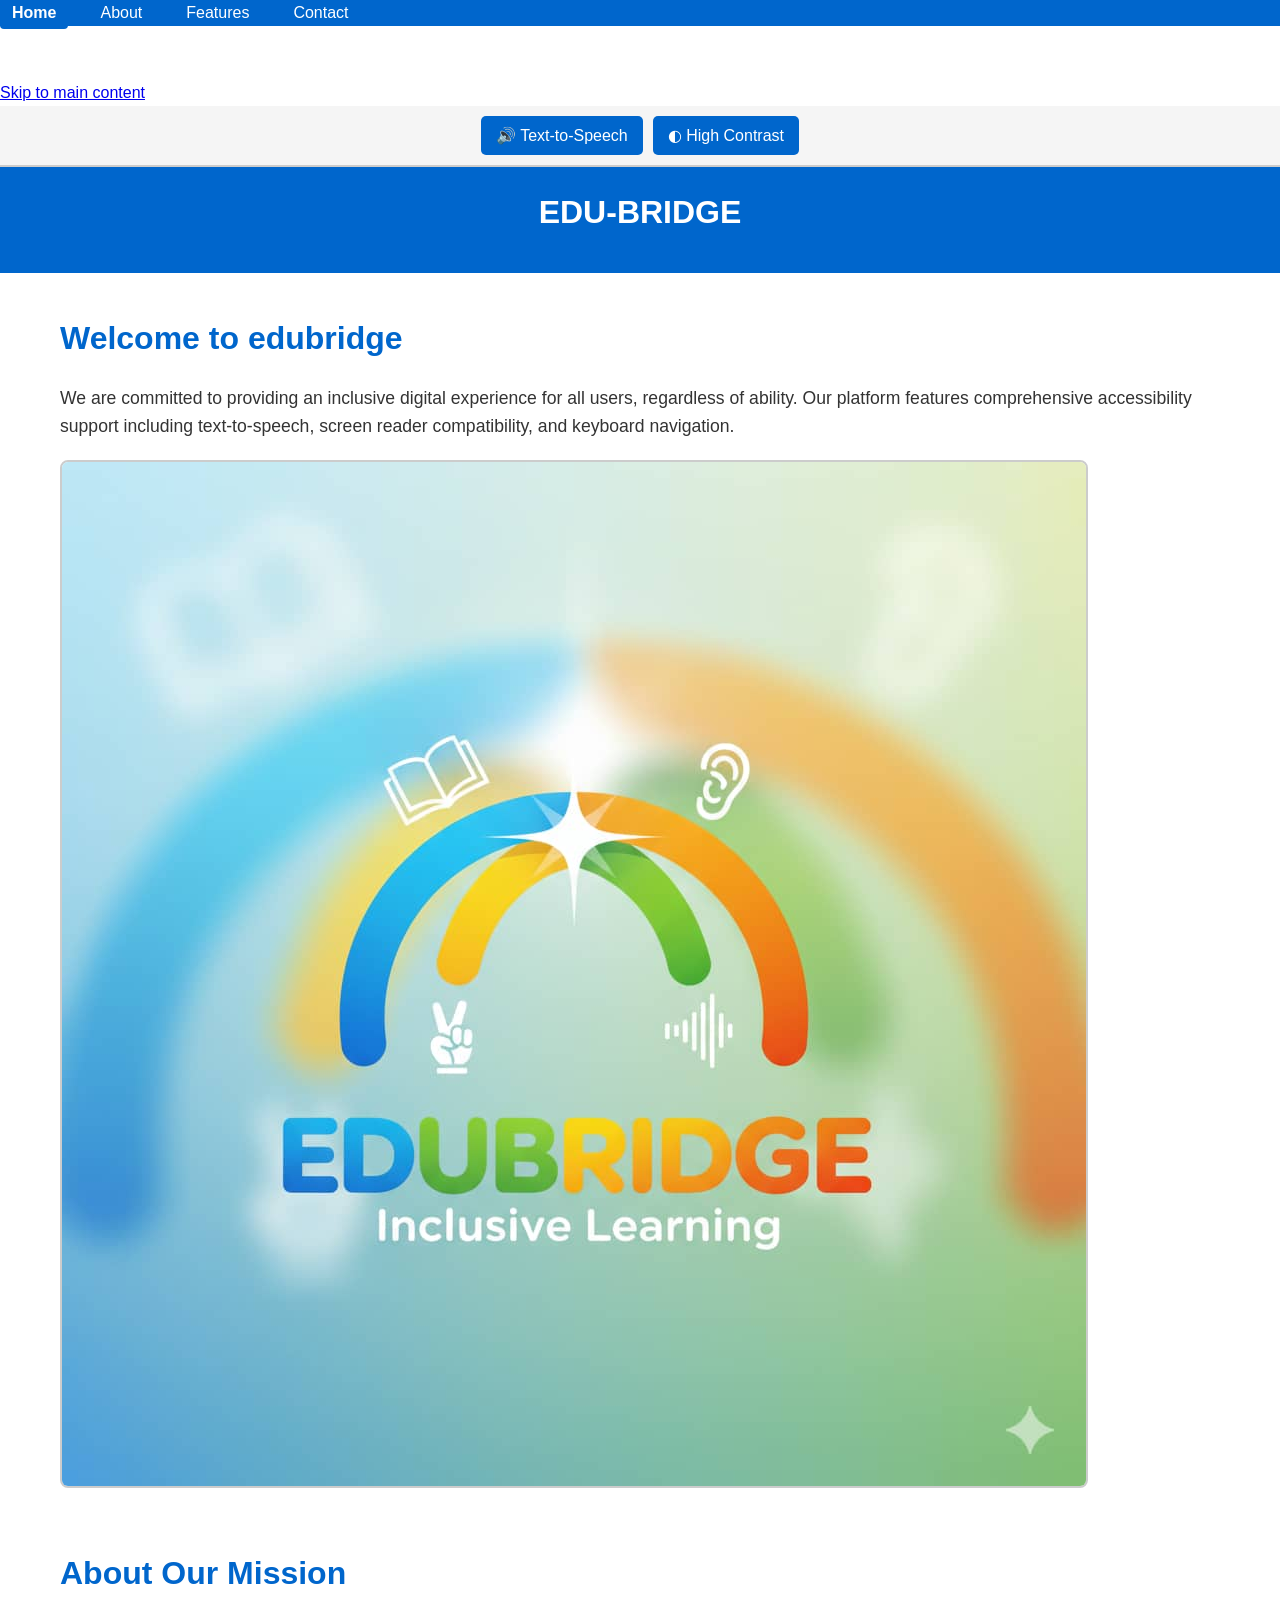
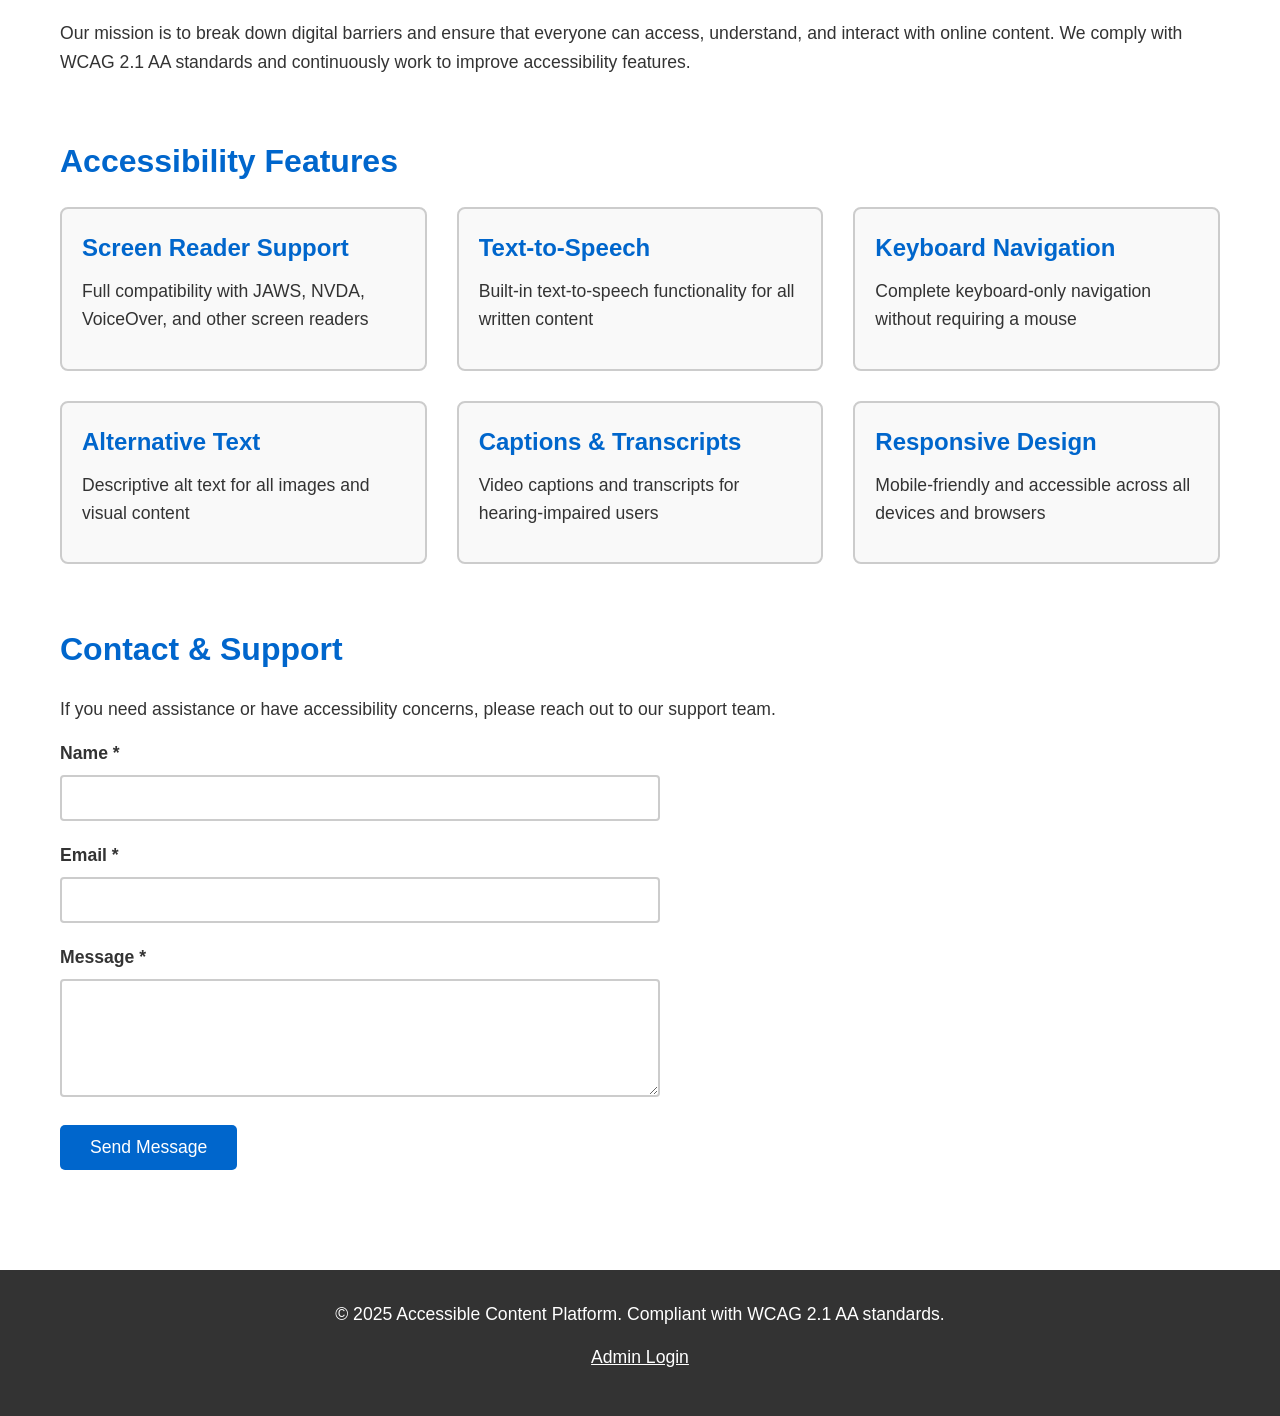
<file: index.html>
<!DOCTYPE html>
<html lang="en">
  <head>
    <meta charset="UTF-8" />
    <meta name="viewport" content="width=device-width, initial-scale=1.0" />
    <meta
      name="description"
      content="Accessible content platform with text-to-speech, screen reader support, and full WCAG compliance"
    />
    <title>Accessible Content Platform</title>
    <link rel="stylesheet" href="css style/style.css" />
  </head>
  <body>
    <!-- Skip to main content link for keyboard users -->
    <a href="#main-content" class="skip-link">Skip to main content</a>

    <!-- Accessibility Controls Bar -->
    <div
      class="accessibility-controls"
      role="region"
      aria-label="Accessibility controls"
    >
      <button
        id="tts-toggle"
        aria-pressed="false"
        aria-label="Toggle text-to-speech"
      >
        <span aria-hidden="true">🔊</span> Text-to-Speech
      </button>
      
      <button
        id="high-contrast-toggle"
        aria-pressed="false"
        aria-label="Toggle high contrast mode"
      >
        <span aria-hidden="true">◐</span> High Contrast
      </button>
    </div>

    <!-- Header with navigation -->
    <header role="banner">
      
        <h1>EDU-BRIDGE</h1>
        <nav role="navigation" aria-label="Main navigation">
        <ul>
          <li><a href="#main-content" aria-current="page">Home</a></li>
          <li><a href="#about">About</a></li>
          <li><a href="#features">Features</a></li>
          <li><a href="#contact">Contact</a></li>
        </ul>
      </nav>
    </header>

    <!-- Main content area -->
    <main id="main-content" role="main" tabindex="-1">
      <!-- Welcome Section -->
      <section aria-labelledby="welcome-heading">
        <h2 id="welcome-heading"><b>Welcome to edubridge</b></h2>
        <p class="tts-content">
          We are committed to providing an inclusive digital experience for all
          users, regardless of ability. Our platform features comprehensive
          accessibility support including text-to-speech, screen reader
          compatibility, and keyboard navigation.
        </p>
        <img
          src="edubridge.jpg"
          alt="Diverse group of people using various assistive technologies to access digital content"
          loading="lazy"
        />
      </section>

      <!-- About Section -->
      <section id="about" aria-labelledby="about-heading">
        <h2 id="about-heading">About Our Mission</h2>
        <p class="tts-content">
          Our mission is to break down digital barriers and ensure that everyone
          can access, understand, and interact with online content. We comply
          with WCAG 2.1 AA standards and continuously work to improve
          accessibility features.
        </p>
      </section>

      <!-- Features Section -->
      <section id="features" aria-labelledby="features-heading">
        <h2 id="features-heading">Accessibility Features</h2>
        <ul class="features-list">
          <li>
            <h3>Screen Reader Support</h3>
            <p class="tts-content">
              Full compatibility with JAWS, NVDA, VoiceOver, and other screen
              readers
            </p>
          </li>
          <li>
            <h3>Text-to-Speech</h3>
            <p class="tts-content">
              Built-in text-to-speech functionality for all written content
            </p>
          </li>
          <li>
            <h3>Keyboard Navigation</h3>
            <p class="tts-content">
              Complete keyboard-only navigation without requiring a mouse
            </p>
          </li>
          <li>
            <h3>Alternative Text</h3>
            <p class="tts-content">
              Descriptive alt text for all images and visual content
            </p>
          </li>
          <li>
            <h3>Captions & Transcripts</h3>
            <p class="tts-content">
              Video captions and transcripts for hearing-impaired users
            </p>
          </li>
          <li>
            <h3>Responsive Design</h3>
            <p class="tts-content">
              Mobile-friendly and accessible across all devices and browsers
            </p>
          </li>
        </ul>
      </section>

      <!-- Contact Section -->
      <section id="contact" aria-labelledby="contact-heading">
        <h2 id="contact-heading">Contact & Support</h2>
        <p class="tts-content">
          If you need assistance or have accessibility concerns, please reach
          out to our support team.
        </p>
        <form action="/api/contact" method="POST" aria-label="Contact form">
          <div class="form-group">
            <label for="name">Name <span aria-label="required">*</span></label>
            <input
              type="text"
              id="name"
              name="name"
              required
              aria-required="true"
            />
          </div>
          <div class="form-group">
            <label for="email"
              >Email <span aria-label="required">*</span></label
            >
            <input
              type="email"
              id="email"
              name="email"
              required
              aria-required="true"
            />
          </div>
          <div class="form-group">
            <label for="message"
              >Message <span aria-label="required">*</span></label
            >
            <textarea
              id="message"
              name="message"
              rows="5"
              required
              aria-required="true"
            ></textarea>
          </div>
          <button type="submit">Send Message</button>
        </form>
        <div
          role="status"
          aria-live="polite"
          id="form-status"
          class="visually-hidden"
        ></div>
      </section>
    </main>

    <!-- Footer -->
    <footer role="contentinfo">
      <p class="tts-content">
        © 2025 Accessible Content Platform. Compliant with WCAG 2.1 AA
        standards.
      </p>
      <p>
        <a href="/admin">Admin Login</a>
      </p>
    </footer>

    <script src="js/accessibility.js"></script>

    <script src="js/home.js"></script>
  </body>
</html>
</file>
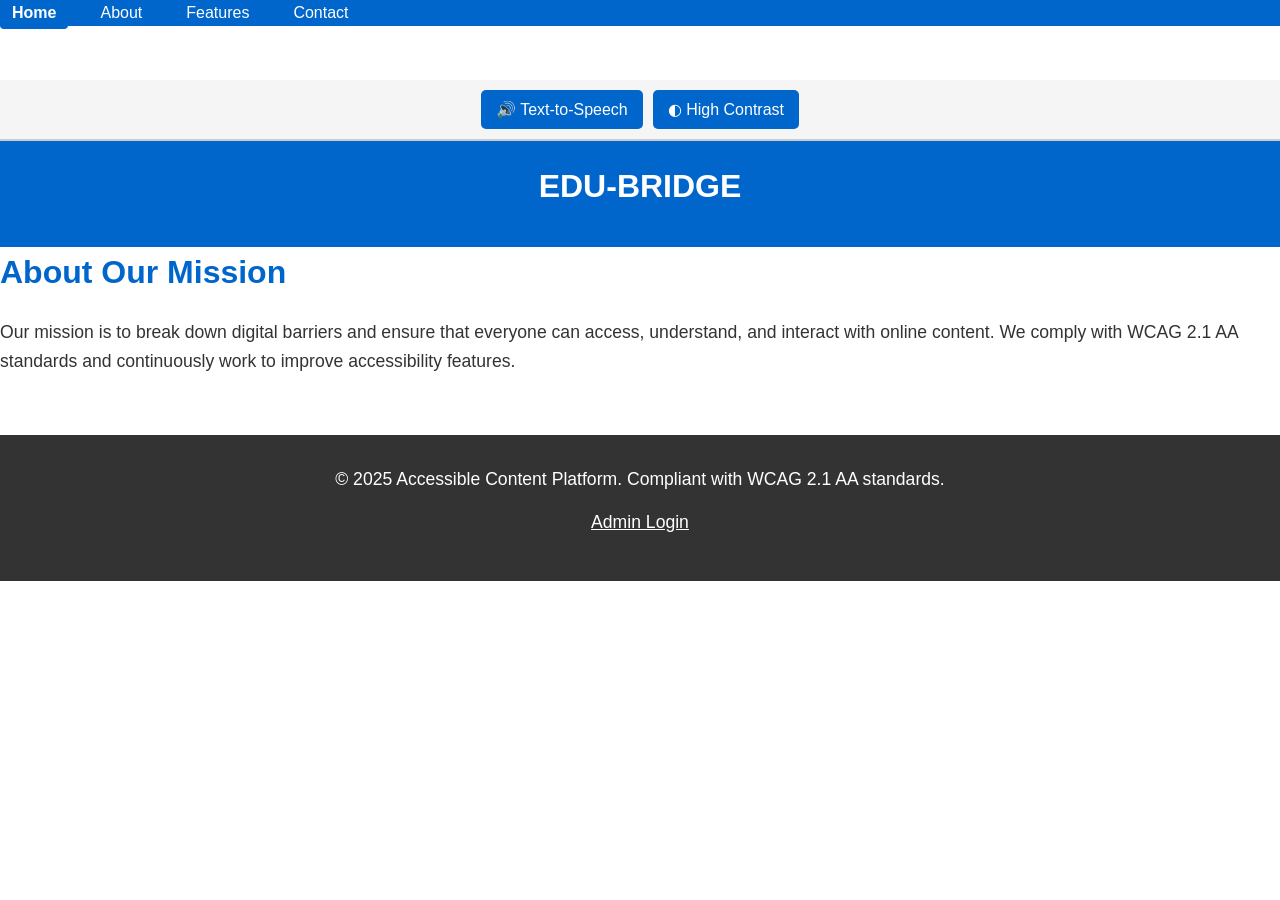
<file: about.html>
<!DOCTYPE html>
<html lang="en">
<head>
    <meta charset="UTF-8">
    <meta name="viewport" content="width=device-width, initial-scale=1.0">
    <link rel="stylesheet" href="css style/style.css">
    <title>Document</title>
</head>
<body>

<!-- Accessibility Controls Bar -->
    <div
      class="accessibility-controls"
      role="region"
      aria-label="Accessibility controls"
    >
      <button
        id="tts-toggle"
        aria-pressed="false"
        aria-label="Toggle text-to-speech"
      >
        <span aria-hidden="true">🔊</span> Text-to-Speech
      </button>
      
      <button
        id="high-contrast-toggle"
        aria-pressed="false"
        aria-label="Toggle high contrast mode"
      >
        <span aria-hidden="true">◐</span> High Contrast
      </button>
    </div>

    <!-- Header with navigation -->
    <header role="banner">
      
        <h1>EDU-BRIDGE</h1>
        <nav role="navigation" aria-label="Main navigation">
        <ul>
          <li><a href="index.html" aria-current="page">Home</a></li>
          <li><a href="about.html">About</a></li>
          <li><a href="features.html">Features</a></li>
          <li><a href="contact.html">Contact</a></li>
        </ul>
      </nav>
    </header>



    <!-- About Section -->
      <section id="about" aria-labelledby="about-heading">
        <h2 id="about-heading">About Our Mission</h2>
        <p class="tts-content">
          Our mission is to break down digital barriers and ensure that everyone
          can access, understand, and interact with online content. We comply
          with WCAG 2.1 AA standards and continuously work to improve
          accessibility features.
        </p>
      </section>

<!-- Footer -->
    <footer role="contentinfo">
      <p class="tts-content">
        © 2025 Accessible Content Platform. Compliant with WCAG 2.1 AA
        standards.
      </p>
      <p>
        <a href="/admin">Admin Login</a>
      </p>
    </footer>

    <script src="js/accessibility.js"></script>

    <script src="js/home.js"></script>


</body>
</html>
</file>
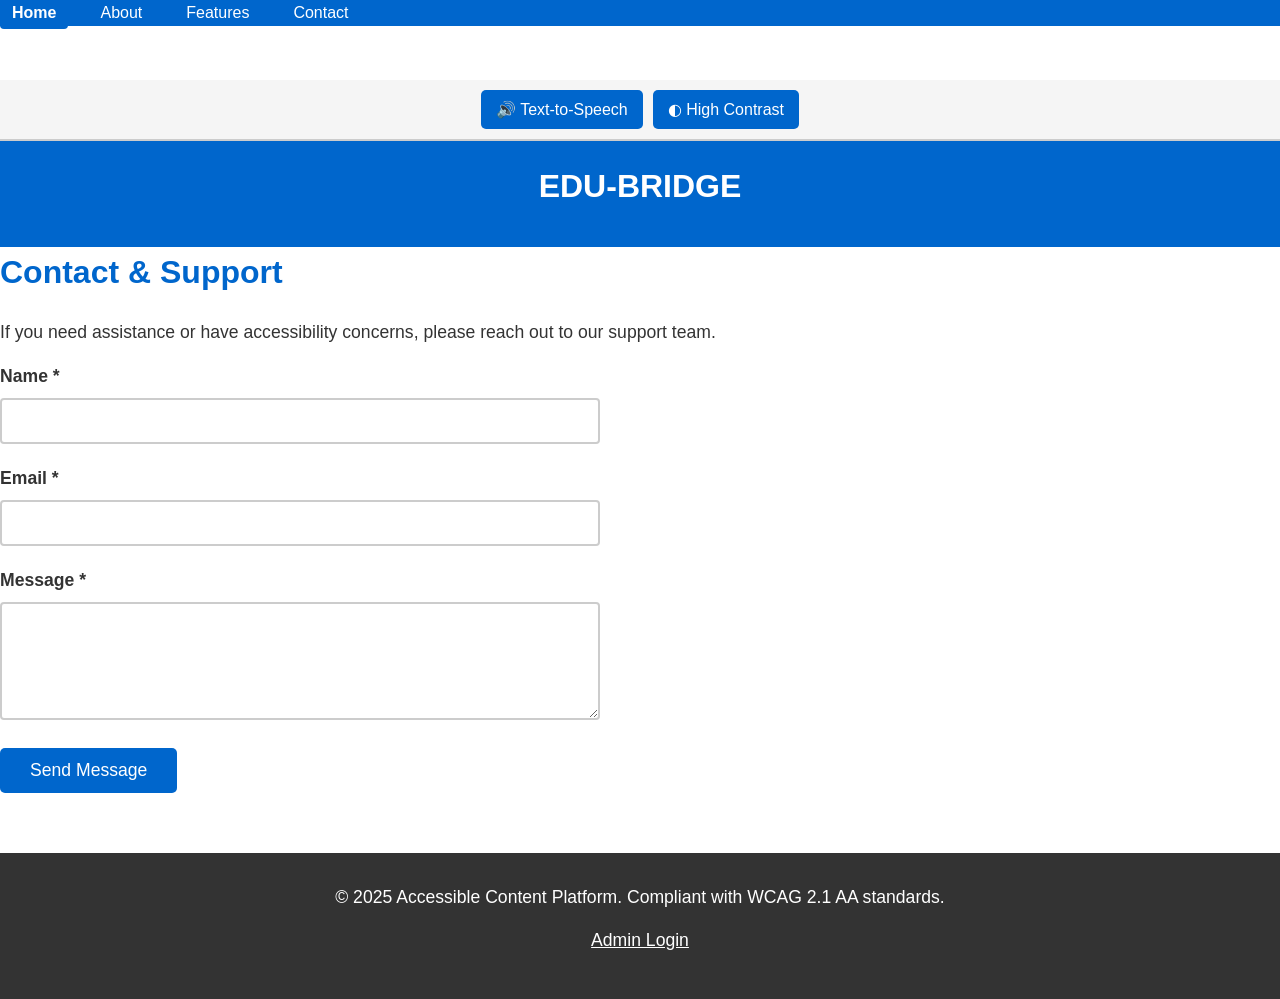
<file: contact.html>
<!DOCTYPE html>
<html lang="en">
<head>
    <meta charset="UTF-8">
    <meta name="viewport" content="width=device-width, initial-scale=1.0">
        <link rel="stylesheet" href="css style/style.css" />
    <title>Contact Us</title>
</head>
<body>
    <!-- Accessibility Controls Bar -->
    <div
      class="accessibility-controls"
      role="region"
      aria-label="Accessibility controls"
    >
      <button
        id="tts-toggle"
        aria-pressed="false"
        aria-label="Toggle text-to-speech"
      >
        <span aria-hidden="true">🔊</span> Text-to-Speech
      </button>
      
      <button
        id="high-contrast-toggle"
        aria-pressed="false"
        aria-label="Toggle high contrast mode"
      >
        <span aria-hidden="true">◐</span> High Contrast
      </button>
    </div>

    <!-- Header with navigation -->
    <header role="banner">
      
        <h1>EDU-BRIDGE</h1>
        <nav role="navigation" aria-label="Main navigation">
        <ul>
          <li><a href="index.html" aria-current="page">Home</a></li>
          <li><a href="about.html">About</a></li>
          <li><a href="features.html">Features</a></li>
          <li><a href="contact.html">Contact</a></li>
        </ul>
      </nav>
    </header>

    <!-- Contact Section -->
      <section id="contact" aria-labelledby="contact-heading">
        <h2 id="contact-heading">Contact & Support</h2>
        <p class="tts-content">
          If you need assistance or have accessibility concerns, please reach
          out to our support team.
        </p>
        <form action="/api/contact" method="POST" aria-label="Contact form">
          <div class="form-group">
            <label for="name">Name <span aria-label="required">*</span></label>
            <input
              type="text"
              id="name"
              name="name"
              required
              aria-required="true"
            />
          </div>
          <div class="form-group">
            <label for="email"
              >Email <span aria-label="required">*</span></label
            >
            <input
              type="email"
              id="email"
              name="email"
              required
              aria-required="true"
            />
          </div>
          <div class="form-group">
            <label for="message"
              >Message <span aria-label="required">*</span></label
            >
            <textarea
              id="message"
              name="message"
              rows="5"
              required
              aria-required="true"
            ></textarea>
          </div>
          <button type="submit">Send Message</button>
        </form>
        <div
          role="status"
          aria-live="polite"
          id="form-status"
          class="visually-hidden"
        ></div>
      </section>


      <!-- Footer -->
    <footer role="contentinfo">
      <p class="tts-content">
        © 2025 Accessible Content Platform. Compliant with WCAG 2.1 AA
        standards.
      </p>
      <p>
        <a href="/admin">Admin Login</a>
      </p>
    </footer>

    <script src="js/accessibility.js"></script>

    <script src="js/home.js"></script>

</body>
</html>
</file>
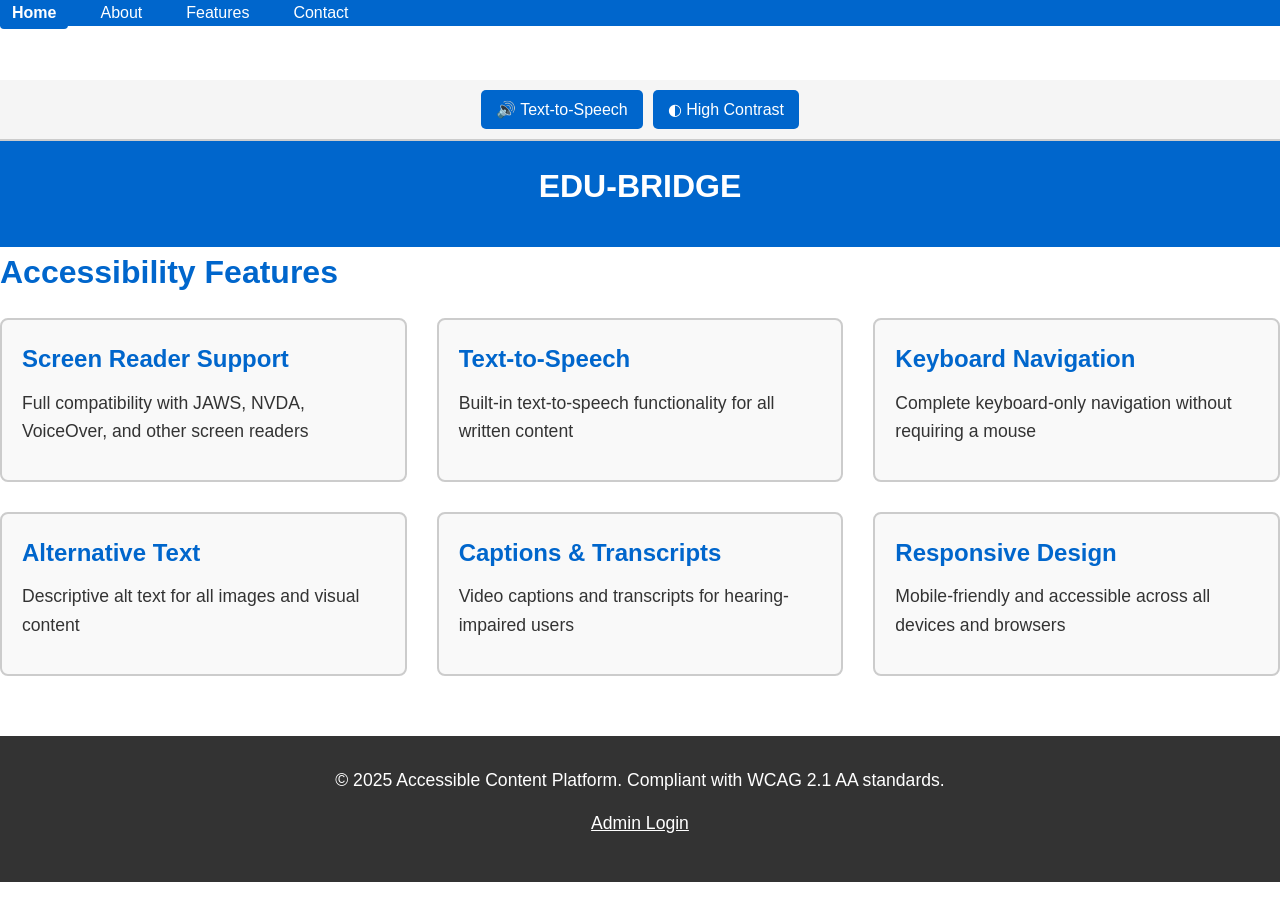
<file: features.html>
<!DOCTYPE html>
<html lang="en">
<head>
    <meta charset="UTF-8">
    <meta name="viewport" content="width=device-width, initial-scale=1.0">
    <link rel="stylesheet" href="css style/style.css" />
    <title>Document</title>
</head>
<body>
    
<!-- Accessibility Controls Bar -->
    <div
      class="accessibility-controls"
      role="region"
      aria-label="Accessibility controls"
    >
      <button
        id="tts-toggle"
        aria-pressed="false"
        aria-label="Toggle text-to-speech"
      >
        <span aria-hidden="true">🔊</span> Text-to-Speech
      </button>
      
      <button
        id="high-contrast-toggle"
        aria-pressed="false"
        aria-label="Toggle high contrast mode"
      >
        <span aria-hidden="true">◐</span> High Contrast
      </button>
    </div>

    <!-- Header with navigation -->
    <header role="banner">
      
        <h1>EDU-BRIDGE</h1>
        <nav role="navigation" aria-label="Main navigation">
        <ul>
          <li><a href="index.html" aria-current="page">Home</a></li>
          <li><a href="about.html">About</a></li>
          <li><a href="features.html">Features</a></li>
          <li><a href="contact.html">Contact</a></li>
        </ul>
      </nav>
    </header>

 <!-- Features Section -->
      <section id="features" aria-labelledby="features-heading">
        <h2 id="features-heading">Accessibility Features</h2>
        <ul class="features-list">
          <li>
            <h3>Screen Reader Support</h3>
            <p class="tts-content">
              Full compatibility with JAWS, NVDA, VoiceOver, and other screen
              readers
            </p>
          </li>
          <li>
            <h3>Text-to-Speech</h3>
            <p class="tts-content">
              Built-in text-to-speech functionality for all written content
            </p>
          </li>
          <li>
            <h3>Keyboard Navigation</h3>
            <p class="tts-content">
              Complete keyboard-only navigation without requiring a mouse
            </p>
          </li>
          <li>
            <h3>Alternative Text</h3>
            <p class="tts-content">
              Descriptive alt text for all images and visual content
            </p>
          </li>
          <li>
            <h3>Captions & Transcripts</h3>
            <p class="tts-content">
              Video captions and transcripts for hearing-impaired users
            </p>
          </li>
          <li>
            <h3>Responsive Design</h3>
            <p class="tts-content">
              Mobile-friendly and accessible across all devices and browsers
            </p>
          </li>
        </ul>
      </section>


      <!-- Footer -->
    <footer role="contentinfo">
      <p class="tts-content">
        © 2025 Accessible Content Platform. Compliant with WCAG 2.1 AA
        standards.
      </p>
      <p>
        <a href="/admin">Admin Login</a>
      </p>
    </footer>

    <script src="js/accessibility.js"></script>

    <script src="js/home.js"></script>

</body>
</html>
</file>
<file: css style/style.css>
*{
  margin: 0;
  padding: 0; 
}

header{
  display: flex;
  align-items: center;
  justify-content: space-around;
}

body {
  padding-top: 0px; /* offset for fixed navbar height */
}

/* CSS Reset and Base Styles */
* {
  margin: 0;
  padding: 0;
  box-sizing: border-box;
}

:root {
  --primary-color: #0066cc;
  --secondary-color: #0066cc;
  --text-color: #333333;
  --bg-color: #ffffff;
  --border-color: #cccccc;
  --focus-color: #ff6600;
  --font-size-base: 16px;
}

/* High Contrast Mode */
body.high-contrast {
  --primary-color: #ffff00;
  --secondary-color: #ffff00;
  --text-color: #ffffff;
  --bg-color: #000000;
  --border-color: #ffffff;
  --focus-color: #00ff00;
}

html {
  font-size: var(--font-size-base);
  scroll-behavior: smooth;
}

body {
  font-family: -apple-system, BlinkMacSystemFont, "Segoe UI", Roboto,
    "Helvetica Neue", Arial, sans-serif;
  line-height: 1.6;
  color: var(--text-color);
  background-color: var(--bg-color);
  transition: background-color 0.3s, color 0.3s;
}

/* Font Size Classes */
body.font-size-large {
  --font-size-base: 20px;
}

body.font-size-small {
  --font-size-base: 14px;
}



/* Visually Hidden (for screen readers only) */
.visually-hidden {
  position: absolute;
  width: 1px;
  height: 1px;
  margin: -1px;
  padding: 0;
  overflow: hidden;
  clip: rect(0, 0, 0, 0);
  white-space: nowrap;
  border: 0;
}

/* Focus Styles - Critical for Keyboard Navigation */
*:focus {
  outline: 3px solid var(--focus-color);
  outline-offset: 2px;
}

/* Accessibility Controls Bar */
.accessibility-controls {
  background-color: #f5f5f5;
  padding: 10px;
  display: flex;
  gap: 10px;
  flex-wrap: wrap;
  justify-content: center;
  border-bottom: 2px solid var(--border-color);
}

.accessibility-controls button {
  padding: 10px 15px;
  background-color: var(--primary-color);
  color: white;
  border: none;
  border-radius: 5px;
  cursor: pointer;
  font-size: 1rem;
  transition: background-color 0.2s;
}

.accessibility-controls button:hover,
.accessibility-controls button:focus {
  background-color: var(--secondary-color);
}

.accessibility-controls button[aria-pressed="true"] {
  background-color: #28a745;
}

/* Header and Navigation */
header {
  background-color: var(--primary-color);
  color: white;
  padding: 20px;
}

header h1 {
  margin-bottom: 15px;
  font-size: 2rem;
}

nav {
    position: fixed;
    top: 0;
    left: 0;
    width: 100%;
    z-index: 1000;
}

body {
    padding-top: 80px; /* adjust based on your navbar height */
}
nav {
    background-color: #0066cc; /* or your original color */
    position: fixed;
    top: 0;
    left: 0;
    width: 100%;
    z-index: 1000;
}



nav ul {
  list-style: none;
  display: flex;
  gap: 20px;
  flex-wrap: wrap;
}

nav a {
  color: white;
  text-decoration: none;
  padding: 8px 12px;
  border-radius: 4px;
  transition: background-color 0.2s;
}

nav a:hover,
nav a:focus {
  background-color: var(--secondary-color);
}

nav a[aria-current="page"] {
  background-color: var(--secondary-color);
  font-weight: bold;
}

/* Main Content */
main {
  max-width: 1200px;
  margin: 0 auto;
  padding: 40px 20px;
}

section {
  margin-bottom: 60px;
}

h2 {
  font-size: 2rem;
  margin-bottom: 20px;
  color: var(--primary-color);
}

h3 {
  font-size: 1.5rem;
  margin-bottom: 10px;
  color: var(--secondary-color);
}

p {
  margin-bottom: 15px;
  font-size: 1.1rem;
}

img {
  max-width: 100%;
  height: auto;
  display: block;
  margin: 20px 0;
  border: 2px solid var(--border-color);
  border-radius: 8px;
}

/* Features List */
.features-list {
  list-style: none;
  display: grid;
  grid-template-columns: repeat(auto-fit, minmax(300px, 1fr));
  gap: 30px;
}

.features-list li {
  padding: 20px;
  border: 2px solid var(--border-color);
  border-radius: 8px;
  background-color: #f9f9f9;
}

.high-contrast .features-list li {
  background-color: #111111;
}

/* Forms */
form {
  max-width: 600px;
}

.form-group {
  margin-bottom: 20px;
}

label {
  display: block;
  margin-bottom: 8px;
  font-weight: bold;
  font-size: 1.1rem;
}

input,
textarea {
  width: 100%;
  padding: 12px;
  font-size: 1rem;
  border: 2px solid var(--border-color);
  border-radius: 4px;
  font-family: inherit;
  background-color: var(--bg-color);
  color: var(--text-color);
}

input:focus,
textarea:focus {
  border-color: var(--primary-color);
}

button[type="submit"] {
  padding: 12px 30px;
  font-size: 1.1rem;
  background-color: var(--primary-color);
  color: white;
  border: none;
  border-radius: 5px;
  cursor: pointer;
  transition: background-color 0.2s;
}

button[type="submit"]:hover,
button[type="submit"]:focus {
  background-color: var(--secondary-color);
}

/* Footer */
footer {
  background-color: #333;
  color: white;
  padding: 30px 20px;
  text-align: center;
}

footer a {
  color: #ffffff;
  text-decoration: underline;
}

footer a:hover,
footer a:focus {
  color: var(--focus-color);
}

/* Responsive Design */
@media (max-width: 768px) {
  header h1 {
    font-size: 1.5rem;
  }

  nav ul {
    flex-direction: column;
    gap: 10px;
  }

  h2 {
    font-size: 1.75rem;
  }

  .features-list {
    grid-template-columns: 1fr;
  }
}

/* Print Styles */
@media print {
  .accessibility-controls,
  nav,
  footer {
    display: none;
  }

  body {
    color: #000;
    background: #fff;
  }
}

/* Reduced Motion Support */
@media (prefers-reduced-motion: reduce) {
  * {
    animation-duration: 0.01ms !important;
    animation-iteration-count: 1 !important;
    transition-duration: 0.01ms !important;
    scroll-behavior: auto !important;
  }
}
</file>
